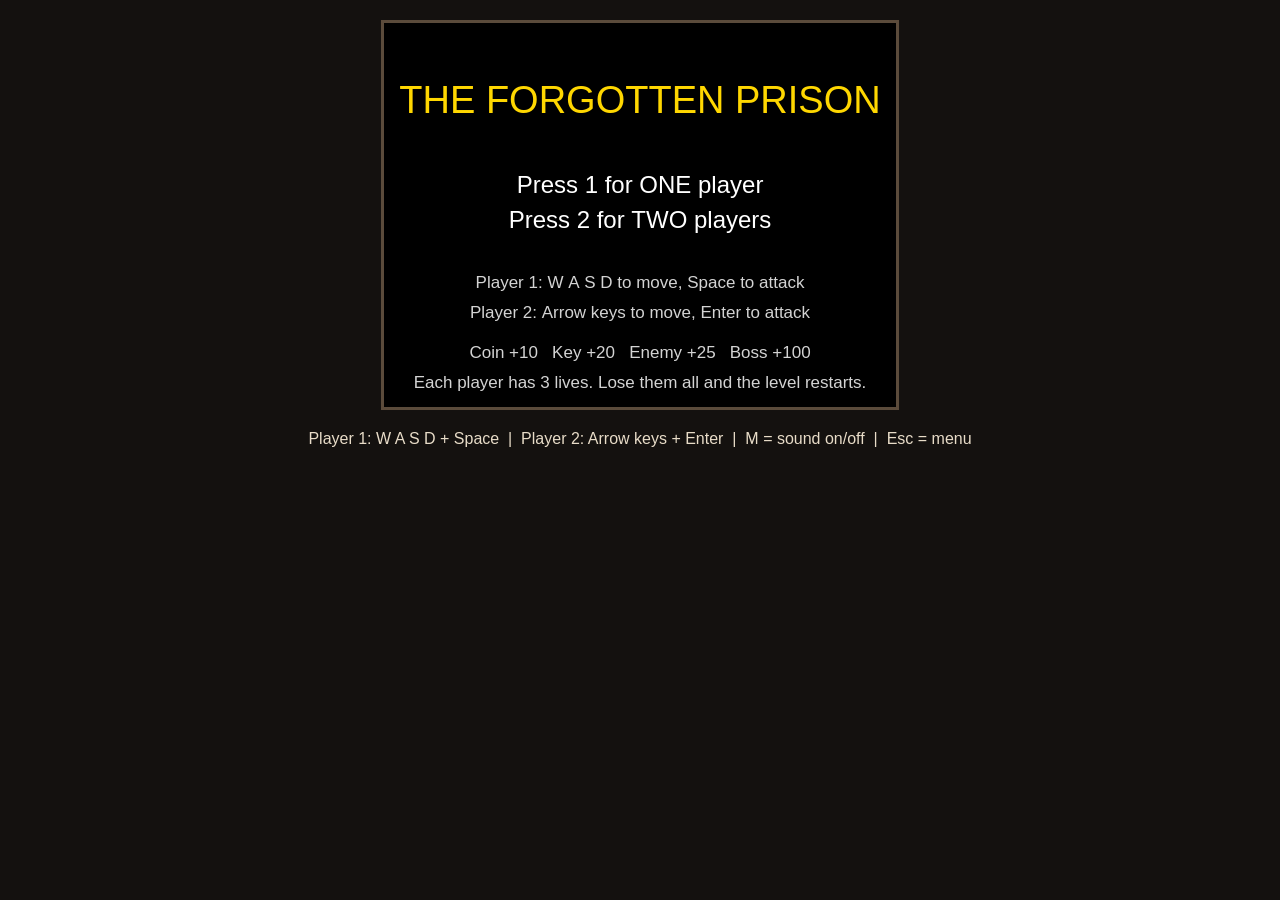
<file: index.html>
<!DOCTYPE html>
<html>
<head>
    <meta charset="utf-8">
    <meta name="viewport" content="width=device-width, initial-scale=1">
    <title>The Forgotten Prison</title>
    <link rel="stylesheet" href="style.css">
    <script src="script.js" defer></script>
</head>

<body>
    <p id="info"></p>
    <canvas id="game"></canvas>
    <p>Player 1: W A S D + Space &nbsp;|&nbsp; Player 2: Arrow keys + Enter &nbsp;|&nbsp; M = sound on/off &nbsp;|&nbsp; Esc = menu</p>
</body>
</html>
</file>
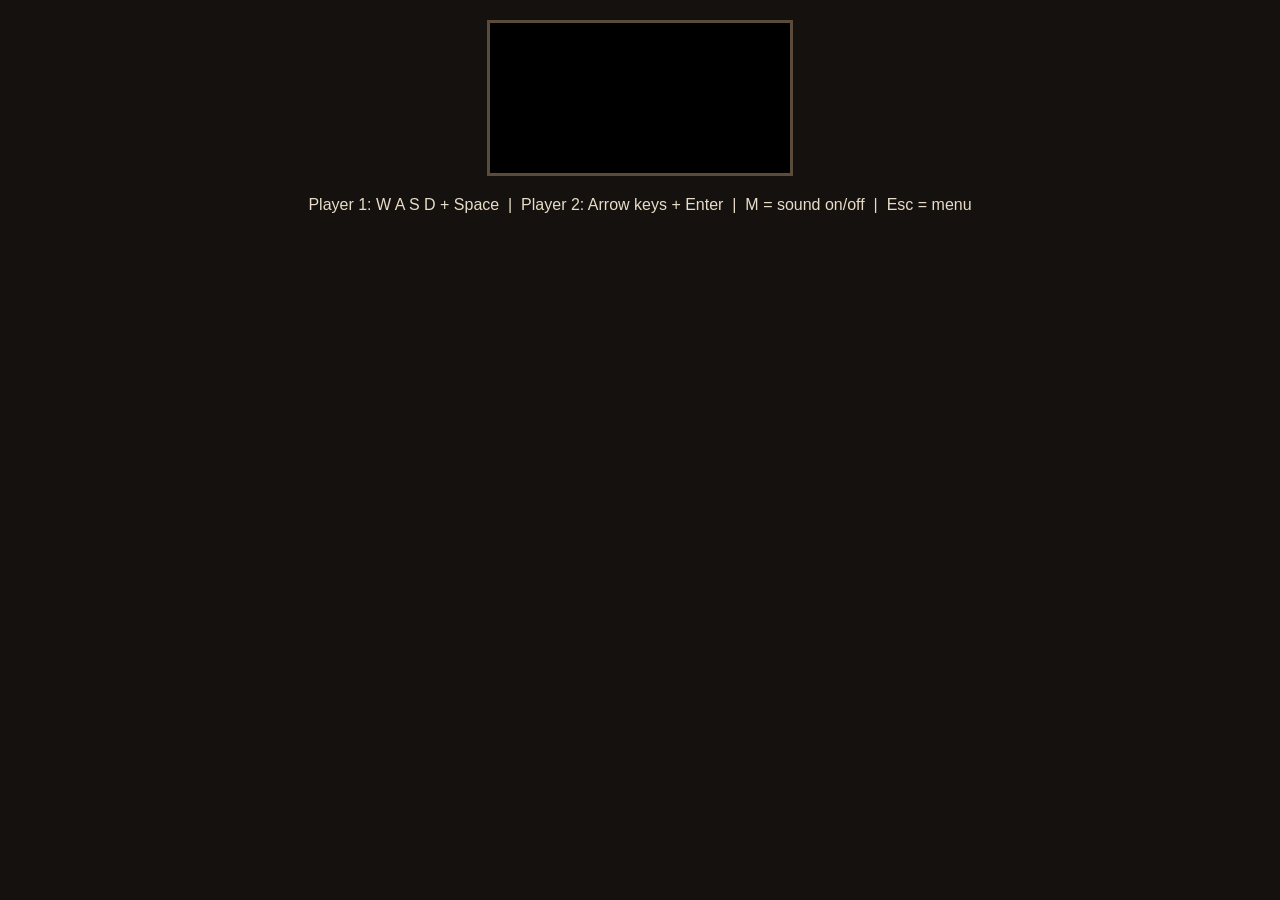
<file: game.html>
<!DOCTYPE html>
<html>
<head>
    <meta charset="utf-8">
    <meta name="viewport" content="width=device-width, initial-scale=1">
    <title>The Forgotten Prison</title>
    <link rel="stylesheet" href="style.css">
    <script src="script.js"></script>
</head>

<body>
    <p id="info"></p>
    <canvas id="game"></canvas>
    <p>Player 1: W A S D + Space &nbsp;|&nbsp; Player 2: Arrow keys + Enter &nbsp;|&nbsp; M = sound on/off &nbsp;|&nbsp; Esc = menu</p>
</body>
</html>
</file>
<file: style.css>
body {
    background-color: #14110f;
    color: #e8dcc8;
    font-family: Arial;
    text-align: center;
}

canvas {
    border: 3px solid #5b4b3b;
    background-color: black;
    max-width: 100%;
}

#info {
    font-size: 20px;
}
</file>
